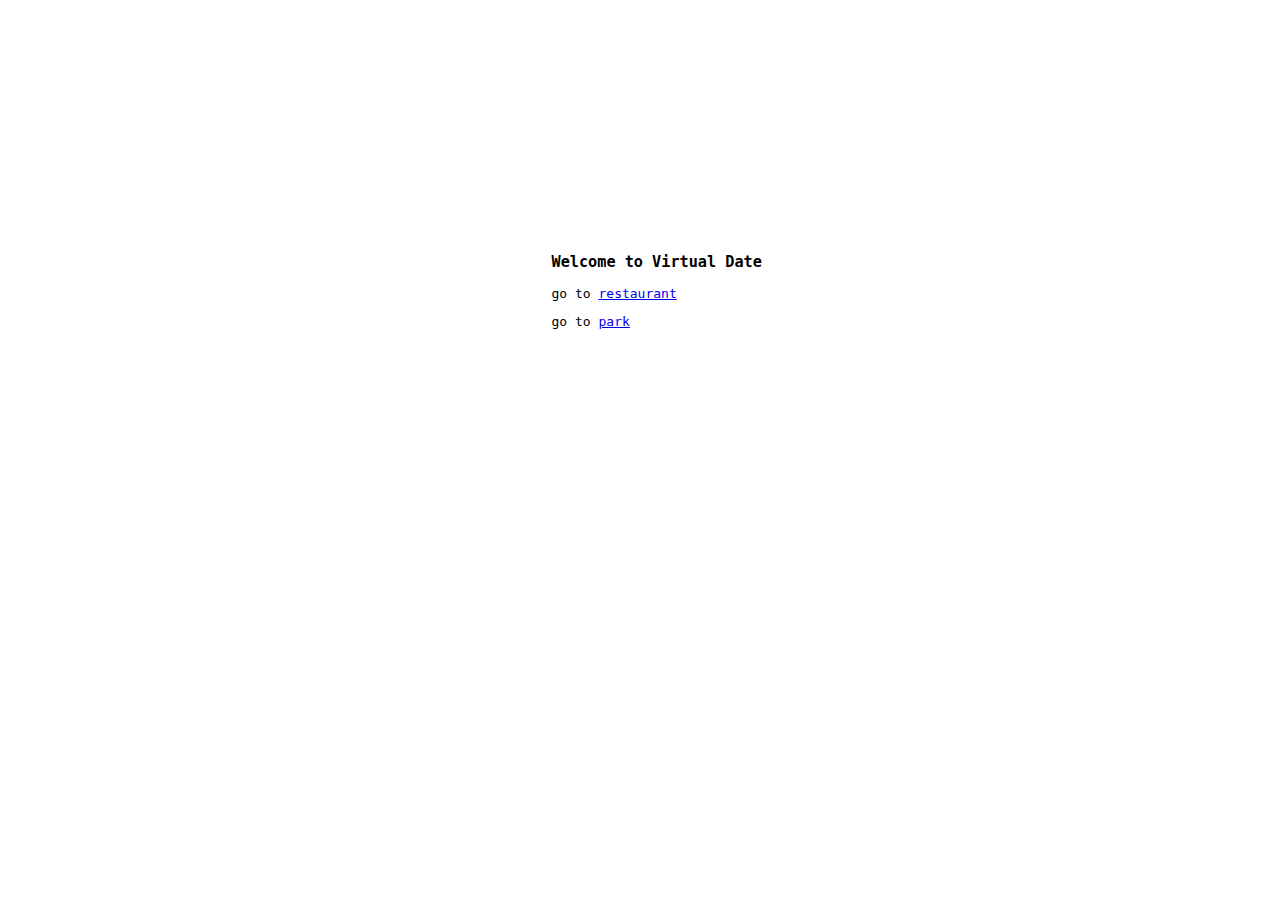
<file: index.html>
<html>

   <style>
       
       div{
           margin-left: 43%;
           margin-top: 20%;
       }
       
       h3{
           font-family: monospace;
       }
       
       p{
        font-family: monospace;
        
        }
    </style>

<body>
    
    <div>
        <h3>Welcome to Virtual Date</h3>
        <p>go to <a href="restaurant.html">restaurant</a></p>
        <p>go to <a href="park.html">park</a></p>
        
    </div>


    
</body>



</html>
</file>
